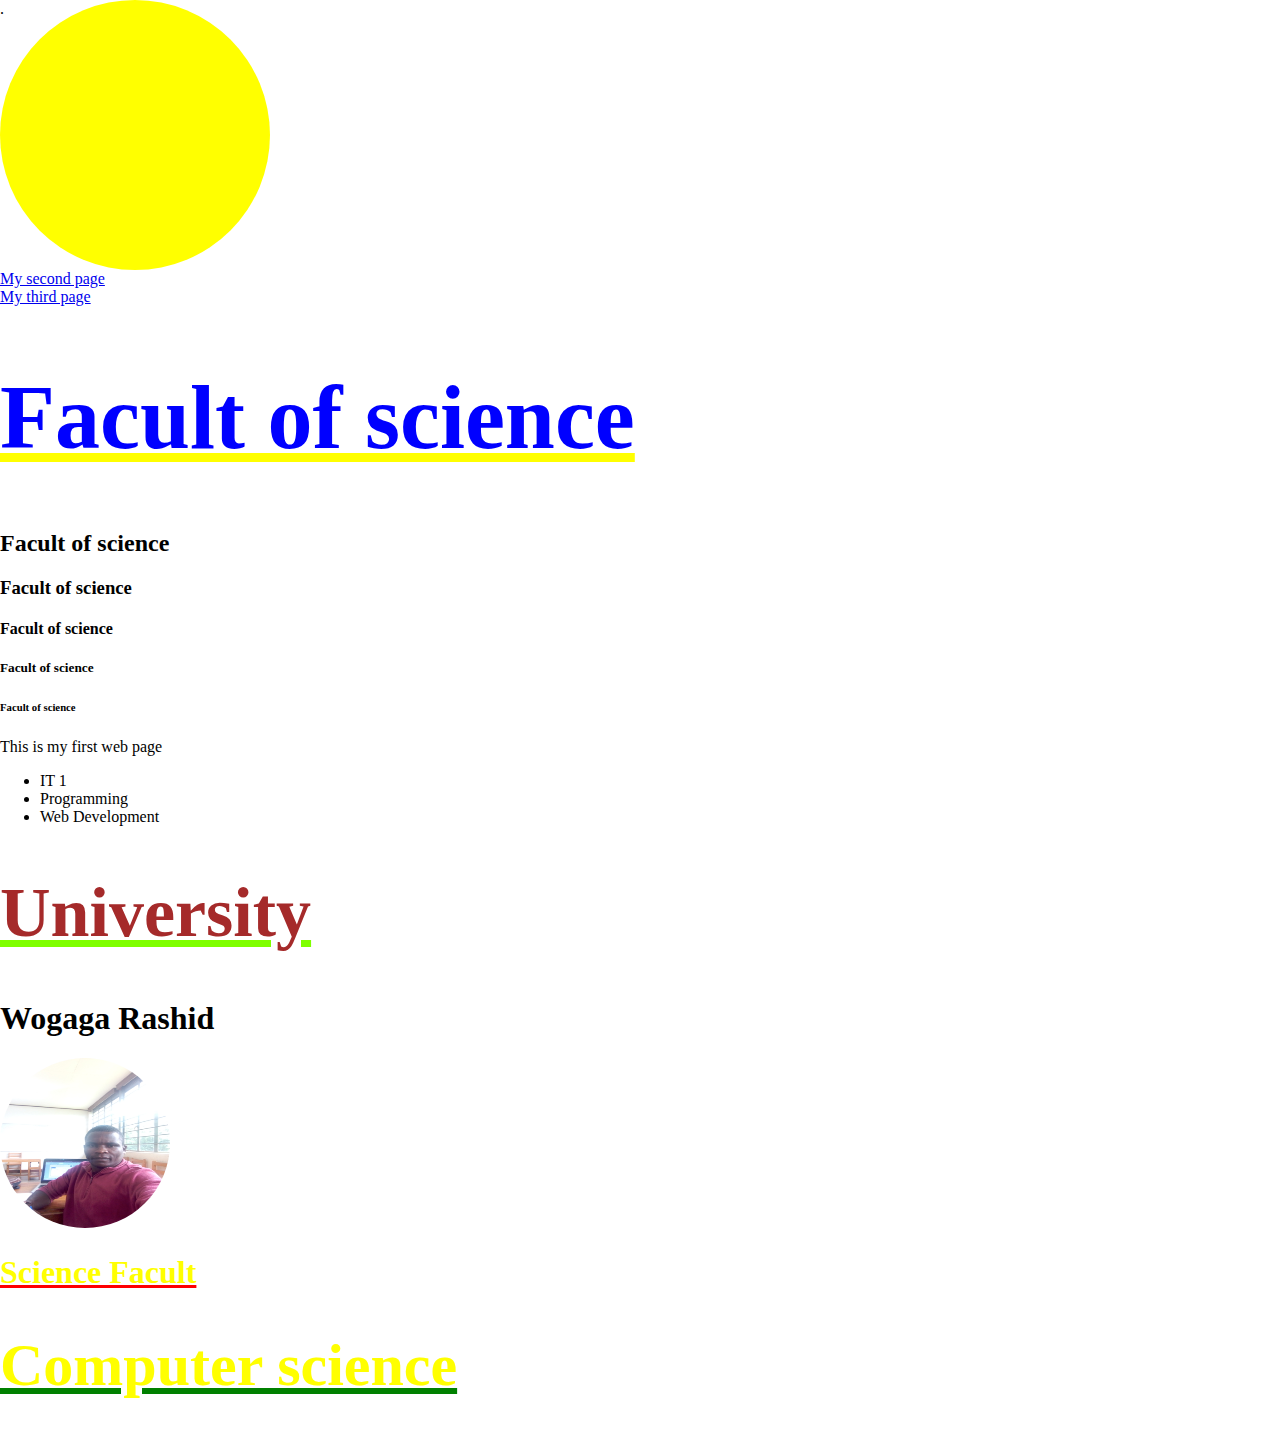
<file: index.html>
<!DOCTYPE html>
<html lang="en">
<head>
    <meta charset="UTF-8">
    <meta name="viewport" content="width=device-width, initial-scale=1.0">
    <title>Document</title>
    <link rel="stylesheet" href="./Formats.css">
</head>
<body>
    <div id="shapes">.</div>
<a href="index1.html">My second page</a><br>
    <a href="index2.html">My third page</a>
   <h1 class="u3">Facult of science</h1> 
   <h2>Facult of science</h2>
<h3>Facult of science</h3>
<h4>Facult of science</h4>
<h5>Facult of science</h5>
<h6>Facult of science</h6>
<p>This is my first web page</p>
<ul>
<li>IT 1</li>
<li>Programming</li>
<li>Web Development</li>

</ul>
<h1 class="u1">University</h1>
<h1>Wogaga Rashid</h1>
<img src="IMG_20230317_125751_409.jpg" height="150" width="150" id="logo">
<h1 class="cane2">Science Facult</h1>
<h1 class="cane2 r">Computer science</h1>
</body>
</html>
</file>
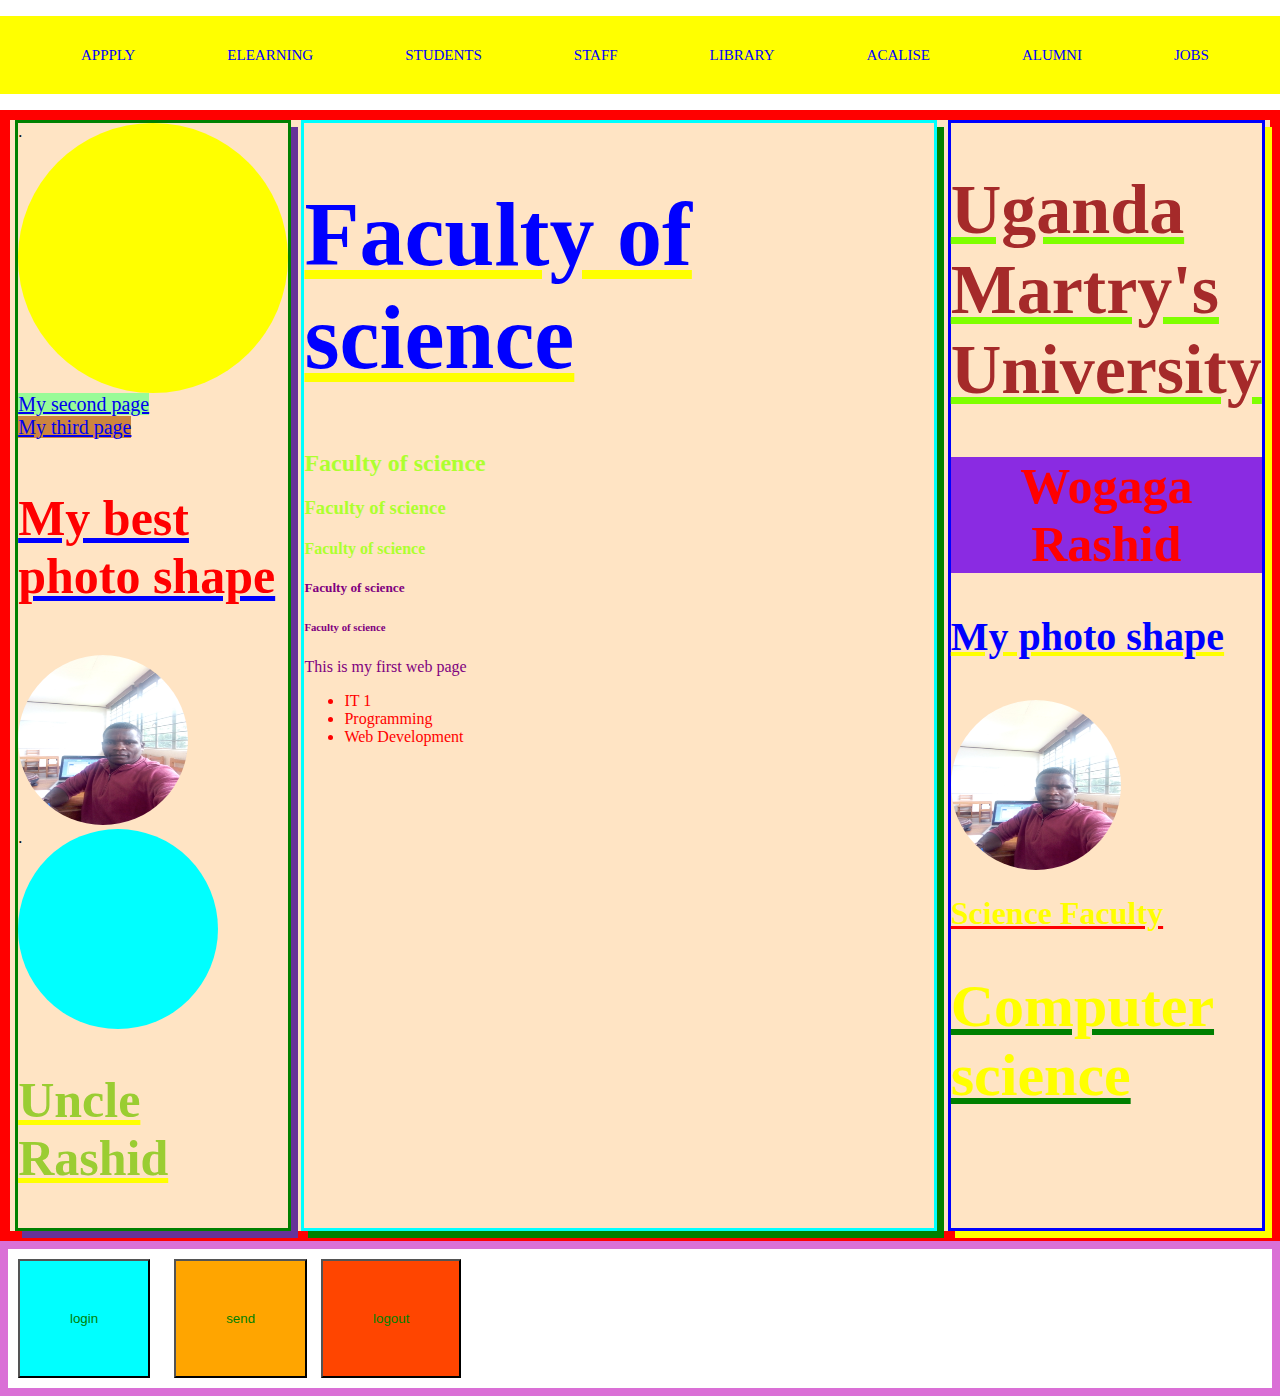
<file: Ben.html>
<!DOCTYPE html>
<html lang="en">
<head>
    <meta charset="UTF-8">
    <meta name="viewport" content="width=device-width, initial-scale=1.0">
    <title>Document</title>
    <link rel="stylesheet" href="./Formats.css">
</head>
<body>
    <ul class="links">
        <li><a href="#"> APPPLY</a>  </li>
        <li><a href="#"> ELEARNING</a> </li>
        <li><a href="Details.html">STUDENTS </a> </li>
        <li><a href="#"> STAFF </a></li>
        <li><a href="#">  LIBRARY</a></li>
        <li><a href="#"> ACALISE</a> </li>
        <li><a href="#"> ALUMNI</a> </li>
        <li><a href="#"> JOBS</a> </li>
        
        
            </ul>
            <div class="main-div">
             <div class="f-div">
                <div id="shapes">.</div>
        <a href="index1.html" class="li">My second page</a><br>
            <a href="index2.html" class="lin">My third page</a>
            <h3 class="u223">My best photo shape</h3>
            <img src="IMG_20230317_125751_409.jpg" height="150" width="150" id="logo">
        
        
        
        
        
        
        <div class="shape">.</div>
        <h2 class="u23">Uncle Rashid</h2>
                </div>
        
                <div class="s-div">
                    <h1 class="u3">Faculty of science</h1> 
                    <h2 class="h24">Faculty of science</h2>
                 <h3 class="h24">Faculty of science</h3>
                 <h4 class="h24">Faculty of science</h4>
                 <h5 class="h5p">Faculty of science</h5>
                 <h6 class="h5p">Faculty of science</h6>
                 <p class="h5p">This is my first web page</p>
                 <ul>
                 <li class="lii">IT 1</li>
                 <li  class="lii">Programming</li>
                 <li  class="lii">Web Development</li>
                 
                 </ul>
                </div>
        
        
                <div class="t-div">
        
                    <h1 class="u1">Uganda Martry's University</h1> 
        <h1 class="u2">Wogaga Rashid</h1>
        <h3 class="u22">My photo shape</h3>
        <img src="IMG_20230317_125751_409.jpg" height="150" width="150" id="logo">
        <h1 class="cane2">Science Faculty</h1>
        <h1 class="cane2 r">Computer science</h1>
                </div>
        
        
            </div>
            <div class="box-uncle">
                <button class="blu-button"><a href="index1.html">login</a></button>
                <button class="green-button"><a href="#">send</a></button>
                <button class="yellow-button"><a href="jude.html">logout</a></button>
                
                </div>
</body>
</html>
</file>
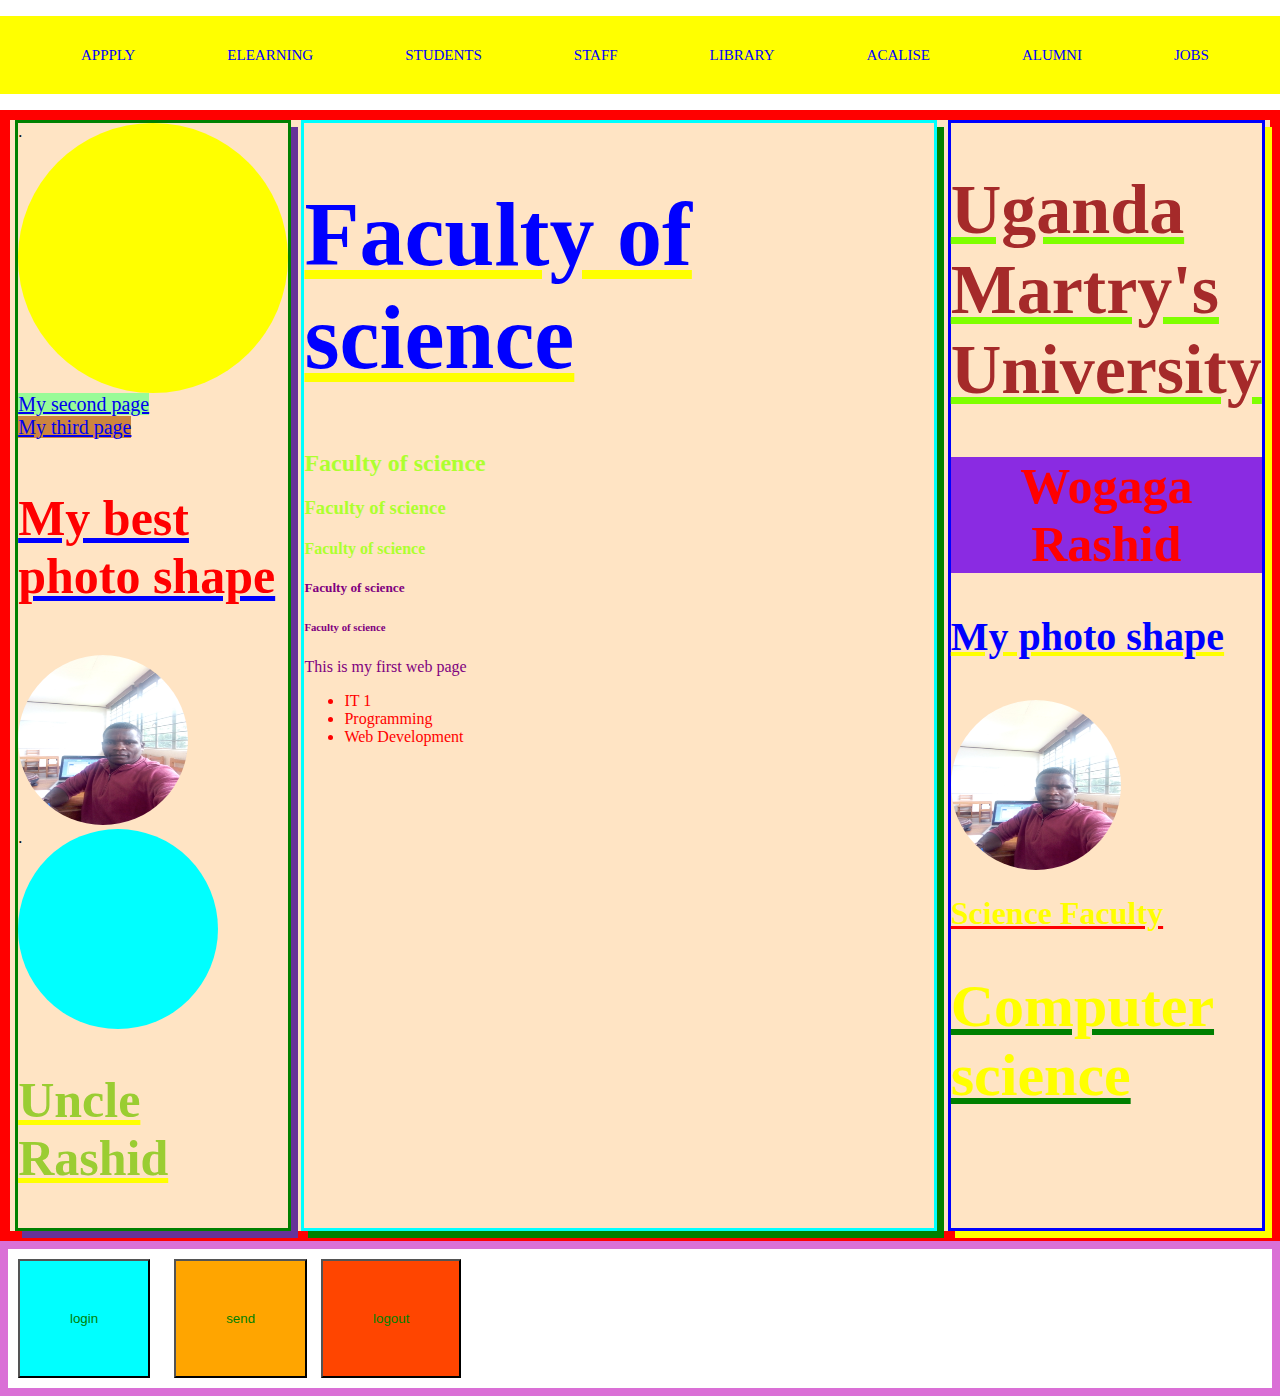
<file: Cane.html>
<!DOCTYPE html>
<html lang="en">
<head>
    <meta charset="UTF-8">
    <meta name="viewport" content="width=device-width, initial-scale=1.0">
    <title>uncle2</title>
    <link rel="stylesheet" href="./Formats.css">
</head>
<body> 
    
    <ul class="links">
        <li><a href="#"> APPPLY</a>  </li>
        <li><a href="#"> ELEARNING</a> </li>
        <li><a href="Details.html">STUDENTS </a> </li>
        <li><a href="#"> STAFF </a></li>
        <li><a href="#">  LIBRARY</a></li>
        <li><a href="#"> ACALISE</a> </li>
        <li><a href="#"> ALUMNI</a> </li>
        <li><a href="#"> JOBS</a> </li>
        
        
            </ul>
            <div class="main-div">
             <div class="f-div">
                <div id="shapes">.</div>
        <a href="index1.html" class="li">My second page</a><br>
            <a href="index2.html" class="lin">My third page</a>
            <h3 class="u223">My best photo shape</h3>
            <img src="IMG_20230317_125751_409.jpg" height="150" width="150" id="logo">
        
        
        
        
        
        
        <div class="shape">.</div>
        <h2 class="u23">Uncle Rashid</h2>
                </div>
        
                <div class="s-div">
                    <h1 class="u3">Faculty of science</h1> 
                    <h2 class="h24">Faculty of science</h2>
                 <h3 class="h24">Faculty of science</h3>
                 <h4 class="h24">Faculty of science</h4>
                 <h5 class="h5p">Faculty of science</h5>
                 <h6 class="h5p">Faculty of science</h6>
                 <p class="h5p">This is my first web page</p>
                 <ul>
                 <li class="lii">IT 1</li>
                 <li  class="lii">Programming</li>
                 <li  class="lii">Web Development</li>
                 
                 </ul>
                </div>
        
        
                <div class="t-div">
        
                    <h1 class="u1">Uganda Martry's University</h1> 
        <h1 class="u2">Wogaga Rashid</h1>
        <h3 class="u22">My photo shape</h3>
        <img src="IMG_20230317_125751_409.jpg" height="150" width="150" id="logo">
        <h1 class="cane2">Science Faculty</h1>
        <h1 class="cane2 r">Computer science</h1>
                </div>
        
        
            </div>
            <div class="box-uncle">
                <button class="blu-button"><a href="index1.html">login</a></button>
                <button class="green-button"><a href="#">send</a></button>
                <button class="yellow-button"><a href="">logout</a></button>
                
                </div>



    
</body>
</html>
</file>
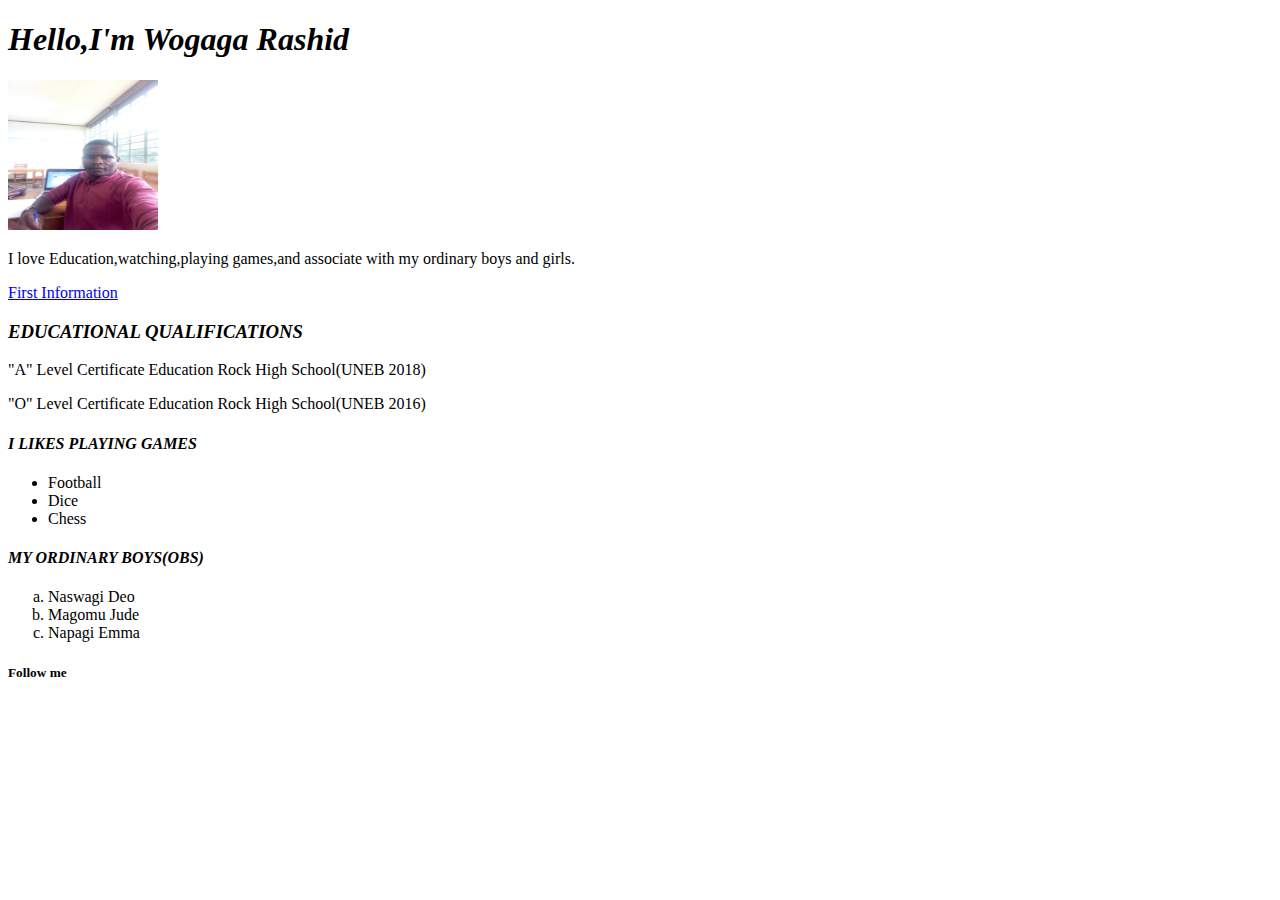
<file: CV.html>
<!DOCTYPE html>
<html lang="en">
<head>
    <meta charset="UTF-8">
    <meta name="viewport" content="width=device-width, initial-scale=1.0">
    <title>Document</title>
</head>
<body>
    
<h1><i>Hello,I'm Wogaga Rashid</i></h1>
<img src="IMG_20230317_125751_409.jpg" width="150" height="150"/>
<p>I love Education,watching,playing games,and associate with my ordinary boys and girls.</p>
<a href="Details.html">First Information</a>
<h3><i>EDUCATIONAL QUALIFICATIONS</i></h3>
<p>"A" Level Certificate Education Rock High School(UNEB 2018)</p>
<p>"O" Level Certificate Education Rock High School(UNEB 2016)</p>
<h4><i>I LIKES PLAYING GAMES</i></h4>
<ul>

 <li>Football</li>
 <li>Dice</li>
 <li>Chess</li>
</ul>
<h4><i>MY ORDINARY BOYS(OBS)</i></h4>
<ol type="a">
<li>Naswagi Deo</li>
<li>Magomu Jude</li>
<li>Napagi Emma</li>

</ol>
<h5>Follow me</h5>
</body>
</html>
</file>
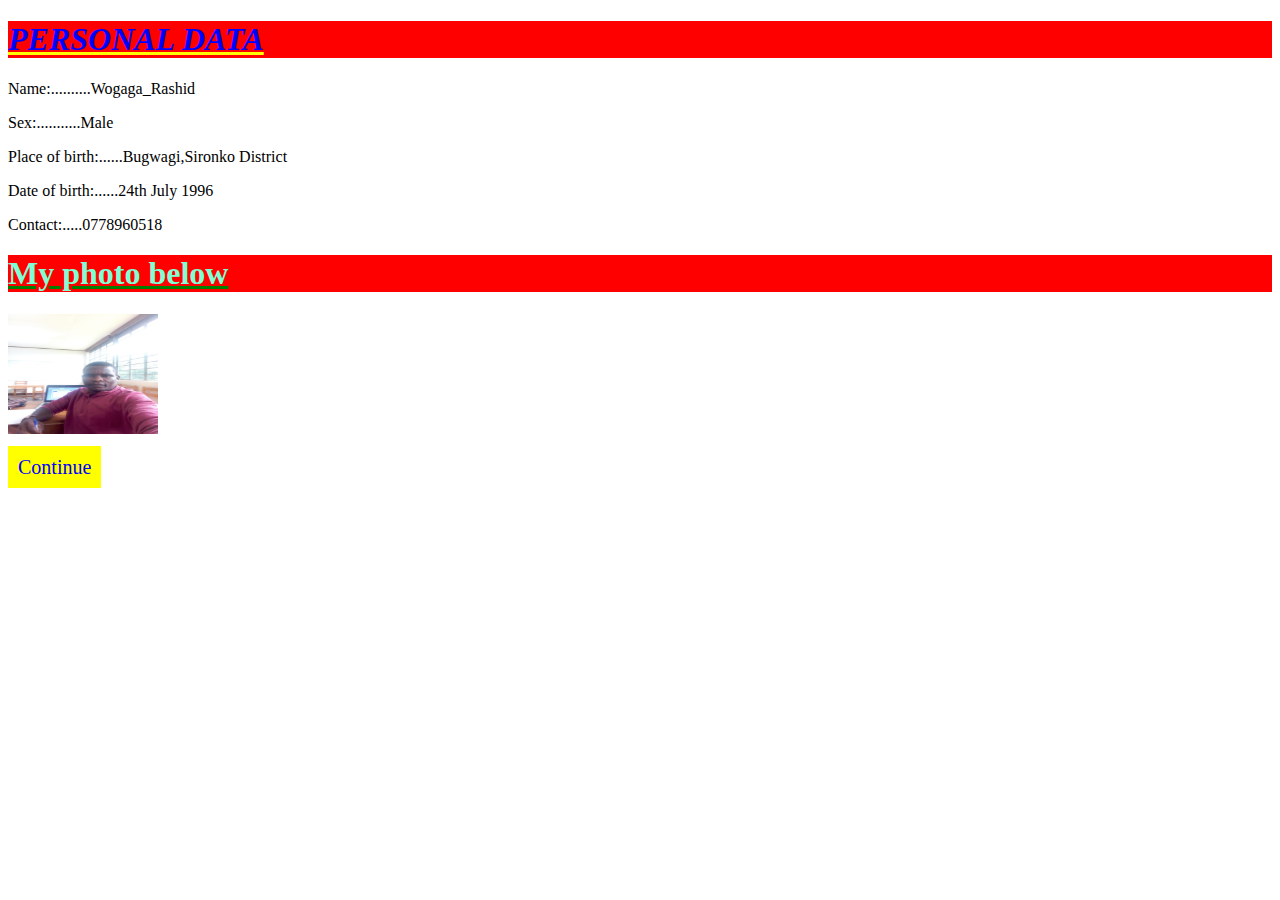
<file: Details.html>
<!DOCTYPE html>
<html lang="en">
<head>
    <meta charset="UTF-8">
    <meta name="viewport" content="width=device-width, initial-scale=1.0">
    <title>Document</title>
    <link rel="stylesheet" href="./detail.css">
</head>
<body>
    
    <h1 class="d m"><i>PERSONAL DATA</i></h1>
    <p>Name:..........Wogaga_Rashid</p>
    <p>Sex:...........Male</p>
     <p>Place of birth:......Bugwagi,Sironko District</p>
      <p>Date of birth:......24th July 1996</p>
      <p>Contact:.....0778960518</p>
      <h1 class="d">My photo below</h1>
<img src="IMG_20230317_125751_409.jpg" width="150" height="120"><br><br> 
<a href="index1.html" class="cont">Continue</a>


    
</body>
</html>
</file>
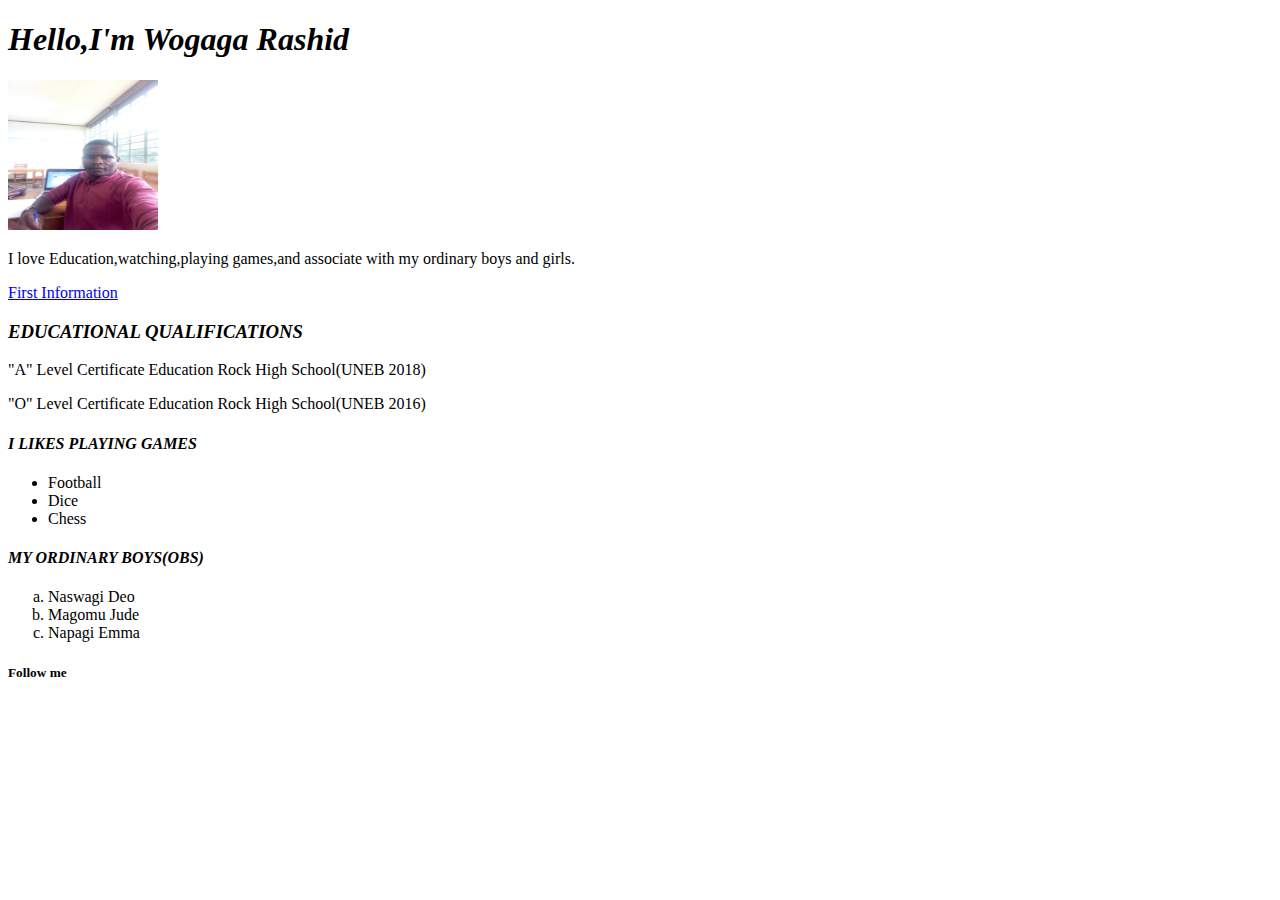
<file: index1.html>
<!DOCTYPE html>
<html lang="en">
<head>
    <meta charset="UTF-8">
    <meta name="viewport" content="width=device-width, initial-scale=1.0">
    <title>Document</title>
</head>
<body>
     
    <h1><i>Hello,I'm Wogaga Rashid</i></h1>
   <img src="IMG_20230317_125751_409.jpg" width="150" height="150"/>
<p>I love Education,watching,playing games,and associate with my ordinary boys and girls.</p>
<a href="Details.html">First Information</a>
<h3><i>EDUCATIONAL QUALIFICATIONS</i></h3>
<p>"A" Level Certificate Education Rock High School(UNEB 2018)</p>
<p>"O" Level Certificate Education Rock High School(UNEB 2016)</p>
<h4><i>I LIKES PLAYING GAMES</i></h4>
<ul>

    <li>Football</li>
    <li>Dice</li>
    <li>Chess</li>
</ul>
<h4><i>MY ORDINARY BOYS(OBS)</i></h4>
<ol type="a">
<li>Naswagi Deo</li>
<li>Magomu Jude</li>
<li>Napagi Emma</li>

</ol>
<h5>Follow me</h5> 
</body>
</html>
</file>
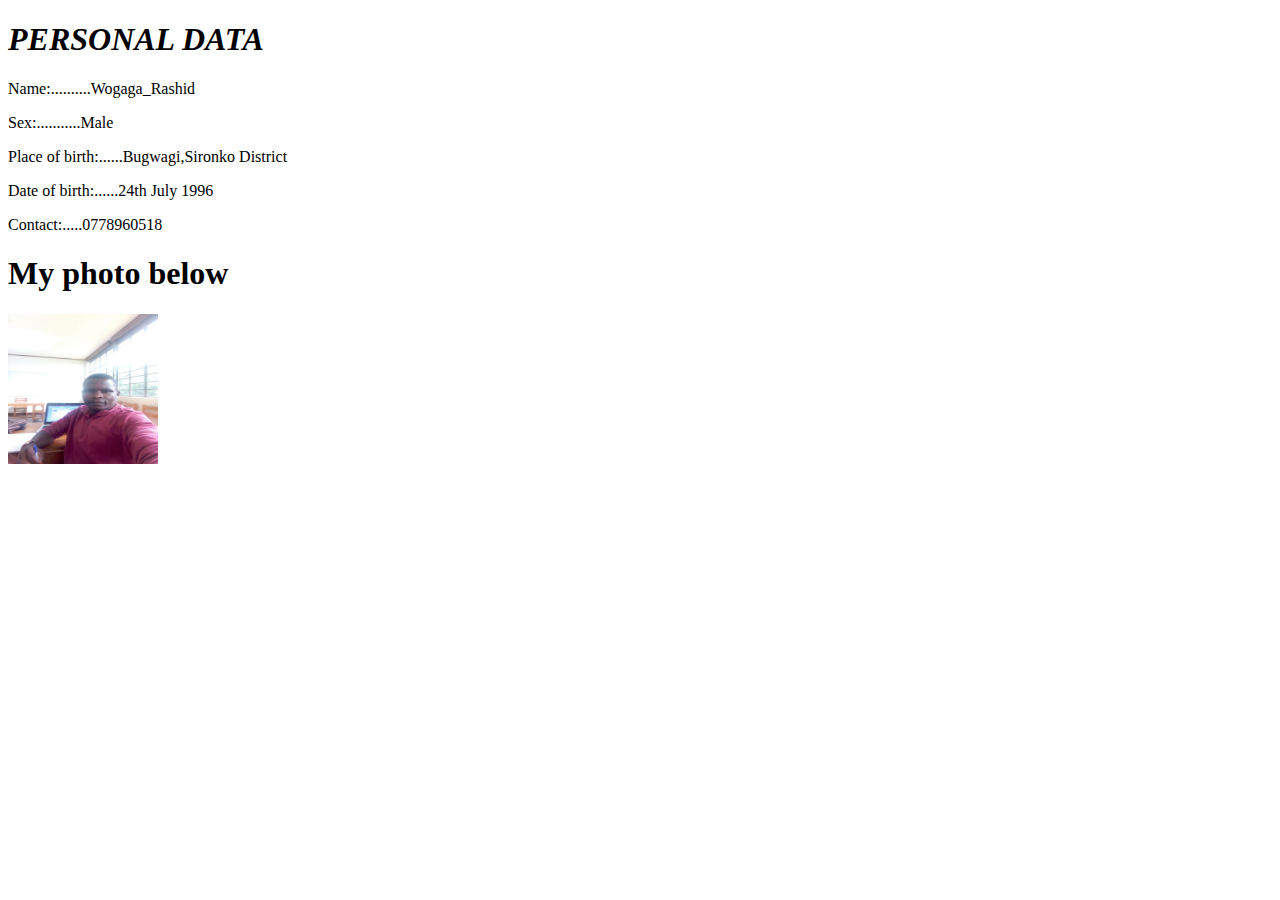
<file: index2.html>
<!DOCTYPE html>
<html lang="en">
<head>
    <meta charset="UTF-8">
    <meta name="viewport" content="width=device-width, initial-scale=1.0">
    <title>Document</title>
</head>
<body>
    <h1 class="d m"><i>PERSONAL DATA</i></h1>
    <p>Name:..........Wogaga_Rashid</p>
    <p>Sex:...........Male</p>
     <p>Place of birth:......Bugwagi,Sironko District</p>
      <p>Date of birth:......24th July 1996</p>
      <p>Contact:.....0778960518</p>
      <h1 class="d">My photo below</h1>
<img src="IMG_20230317_125751_409.jpg" width="150px" height="150px">
</body>
</html>
</file>
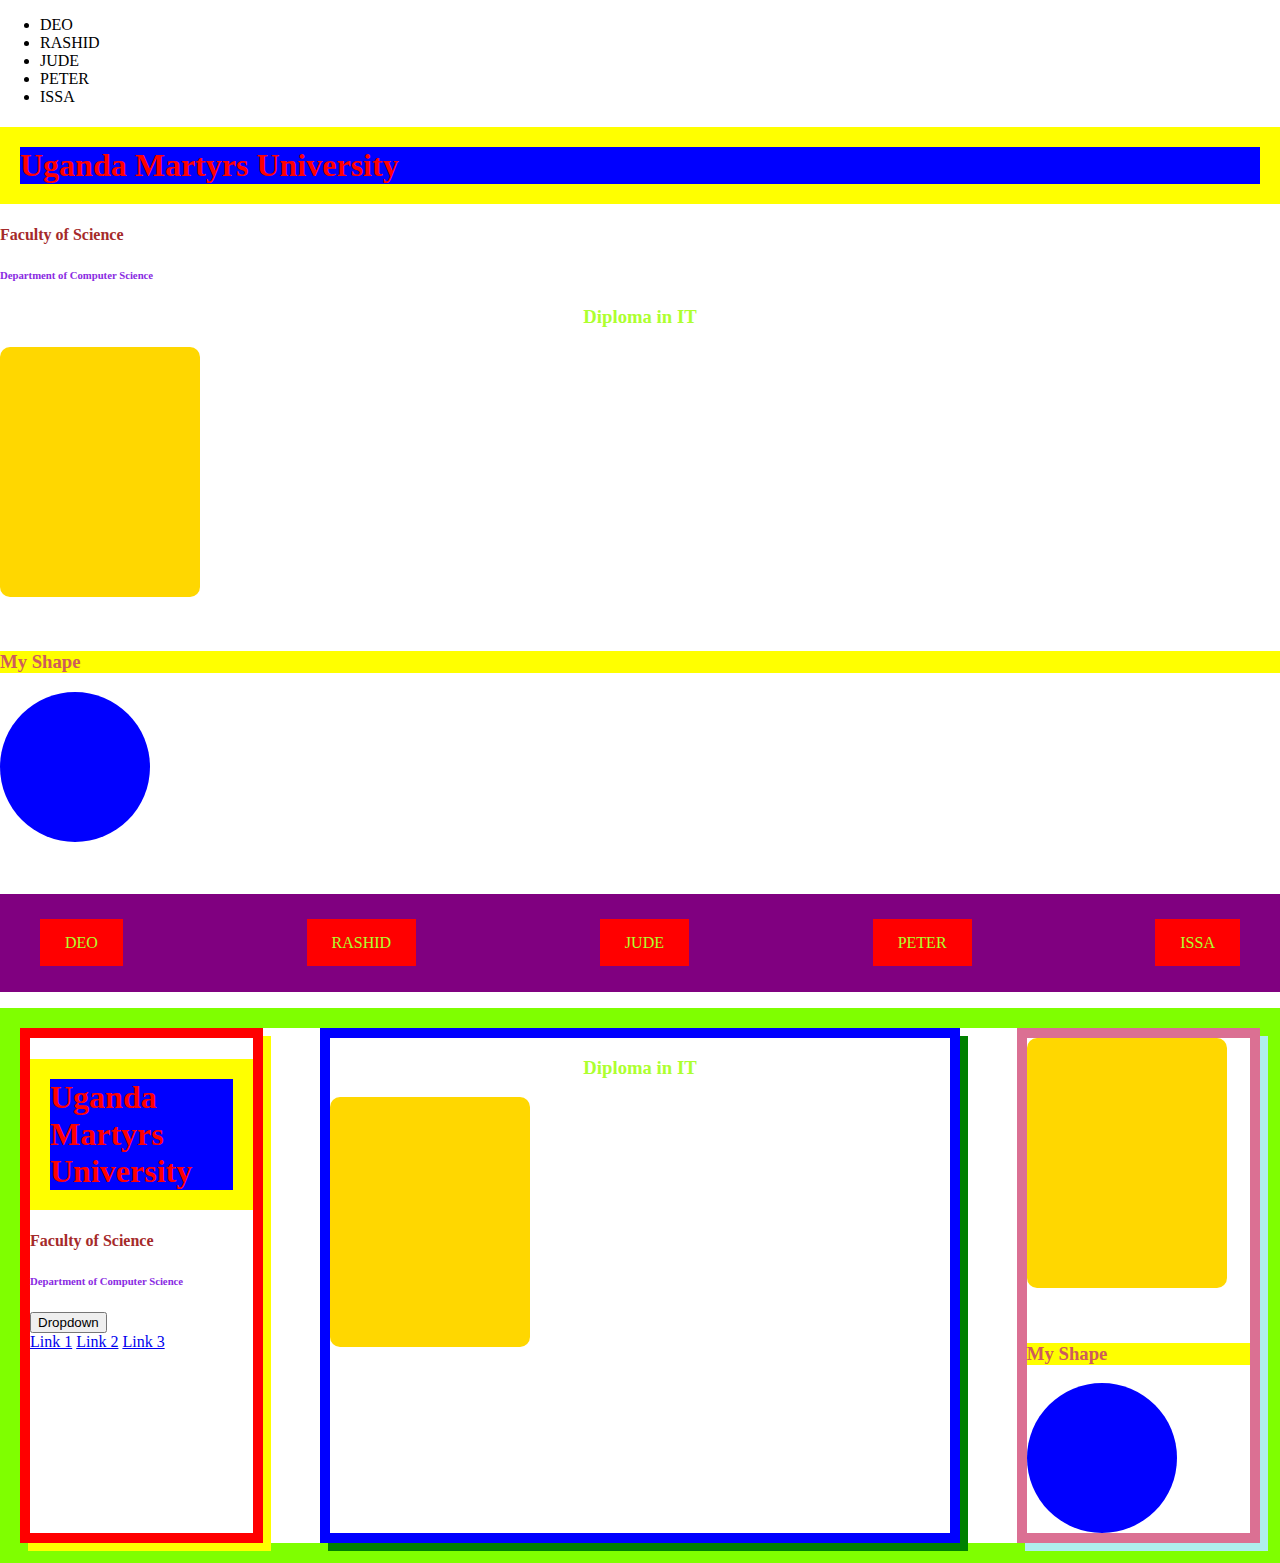
<file: Jude.html>
<!DOCTYPE html>
<html lang="en">
<head>
    <meta charset="UTF-8">
    <meta name="viewport" content="width=device-width, initial-scale=1.0">
    <title>uncle</title>
<style>

    body{
        margin: 0;
        padding: 0;
    }
.mu{
    color: red;
    background-color: blue;
    border: 20px solid yellow;
}
.mu1{
    color: greenyellow;
    size: 10px;
    text-align: center;
}
#shape{
    height: 250px;
    width: 200px;
    border-radius: 10px;
    background-color: gold;
    text-align: center;
}
#shape1{
    height: 150px;
    width: 150px;
    background-color: blue;
    border-radius: 50%;
}
.mu2{
    color: brown;
}
.mu3{
    color: blueviolet;
}
.mu4{
    color: indianred;
    background-color: yellow;
}
.main_div{
    border: chartreuse solid 20px;
    display: flex;
    justify-content: space-between;
    
}
.div1{
    border: red solid 10px;
    flex-basis: 18%;
    box-shadow: 8px 8px yellow;
}
.div2{
    border: blue solid 10px;
    flex-basis: 50%;
    box-shadow: 8px 8px green;
    
}
.div3{
    border: palevioletred solid 10px;
    flex-basis: 18%;
    box-shadow: 8px 8px paleturquoise;
}
.lists{
    display: flex;
    justify-content: space-between;
    list-style-type: none;
    background-color: purple;
    padding: 40px;
    
} 
.lists a{
    text-decoration: none;
    background-color: red;
    color: greenyellow;
    padding-left: 25px;
    padding-top: 15px;
    padding-bottom: 15px;
    padding-right: 25px;
}
.lists a:hover{
    background-color: blue;
    color: peru;
    font-size: 10px;
}
.dropdown{
    display: inline-block;
    position: relative;
}
</style>
</head>
<body>
    <ul>
<li>DEO</li>
<li>RASHID</li>
<li>JUDE</li>
<li>PETER</li>
<li>ISSA</li>

    </ul>
    <h1 class="mu">Uganda Martyrs University </h1>
    <h4 class="mu2">Faculty of Science</h4>
    <h6 class="mu3">Department of Computer Science</h6>
    <h3 class="mu1">Diploma in IT</h3>
    <div id="shape"></div><br><br>
    <h3 class="mu4">My Shape</h3>
    <div id="shape1"></div><br><br>
    <ul class="lists">
        <li><a href="#">DEO</a></li>
        <li><a href="Cane.html"> RASHID</a></li>
        <li><a href="#">JUDE</a></li>
        <li><a href="#"> PETER</a></li>
        <li> <a href="#">ISSA</a></li>
        
            </ul>
    <div class="main_div">
<div class="div1">
    <h1 class="mu">Uganda Martyrs University </h1>
    <h4 class="mu2">Faculty of Science</h4>
    <h6 class="mu3">Department of Computer Science</h6>
    <div class="Dropdown">
<button class="dropdownbtn">Dropdown</button>
<div class="Dropdown-content">
<a href="#">Link 1</a>
<a href="#">Link 2</a>
<a href="#">Link 3</a>
</div>


    </div>
</div>
<div class="div2">
    <h3 class="mu1">Diploma in IT</h3>
    <div id="shape"></div><br><br>
</div>
<div class="div3">
    <div id="shape"></div><br><br>
    <h3 class="mu4">My Shape</h3>
    <div id="shape1"></div>
</div>



    </div>
</body>
</html>
</file>
<file: Formats.css>
body{
    margin: 0;
    padding: 0;
}
.cane2{

    color: yellow;
    text-decoration: underline red;
}
.r{
    
    text-decoration: underline green;
    font-size: 60px;
}
.u1{
    color: brown;
    text-decoration: underline chartreuse;
    font-size: 70px;
    }
    .u3{
        color: blue;
        font-size: 90px;
        text-decoration: underline yellow;
    }
    #logo{
        width: 170px;
        height: 170px;
        border-radius: 50%;
    }
    #shapes{
        background-color: yellow;
        width: 270px;
        height: 270px;
        border-radius: 50%;
    }
    .main-div{
        border: red solid 10px;
        display: flex;
        justify-content: space-around;
        background-color: bisque;
    }
    .f-div{
        border: green solid 3px;
        flex-basis: 15%;
        box-shadow: 7px 7px rebeccapurple;
    }
    .s-div{
        border: cyan solid 3px;
        flex-basis: 50%;
        box-shadow: 7px 7px green;
    }
    .t-div{
        border: blue solid 3px;
        flex-basis: 15%;
        box-shadow: 7px 7px yellow;
    }
    .links{
        display: flex;
        list-style-type: none;
        background-color: yellow;
    justify-content: space-around;

        padding: 30px;
    }
    .links a{
        padding-right: 15px;
        text-decoration: none;
        padding-top: 7px;
        padding-bottom: 7px;
        padding-left: 25px;
        color: blue;
        font-size: 15px;
    }
    .links a:hover{
        color: red;
        background-color: aqua;
        font-size: 17px;
    }
    .u2{
color: red;
font-size: 50px;
text-align: center;
text-decoration: aqua;
background-color: blueviolet;
    }
    .li{
        background-color: palegreen;
        font-size: 20px;
        
    }
    .lin{
        background-color: peru;
        font-size: 20px;
        
    }
    .h24{
        color: greenyellow;
    }
    .h5p{
        color: purple;
    }
    .lii{
        color: red;
    }
    .shape{
        background-color: aqua;
        width: 200px;
        height: 200px;
        border-radius: 50%;
    }
    .u22{
        color: blue;
        font-size: 40px;
        text-decoration: underline yellow;
    }
    .u223{
color: red;
font-size: 50px;
text-decoration: underline blue;


    }
    .u23{
       color: yellowgreen;
       font-size: 50px; 
       text-decoration: underline yellow;
    }
    .blu-button{
        color: blue;
        padding: 50px;
        background-color: aqua;
        margin: 10px;
    }
    .green-button{
        color: green;
        padding: 50px;
        background-color: orange;
        margin: 10px;
    }
    .yellow-button{
        color: yellow;
        padding: 50px;
        background-color: orangered;
    }
    .box-uncle{
        border: orchid solid 8px;
    }
    .box-uncle a{
        text-decoration: none;
        color: green;
    }
    .box-uncle a:hover{
        color: blue;
        background-color: yellow;
        font-size: 15px;
        
    }
</file>
<file: detail.css>
#pic{
    height: 150px;
        width: 200px;
        border: radius 50px;
    }
    .d{
        color: aquamarine;
        background-color: red;
        text-decoration: underline green;
    }
    .m{
        text-decoration: underline yellow;
        color: blue;
    }
    .cont{
        background-color: yellow;
        color: blue;
        font-size: 20px;
        padding: 10px;
        text-decoration: none;
    }
</file>
